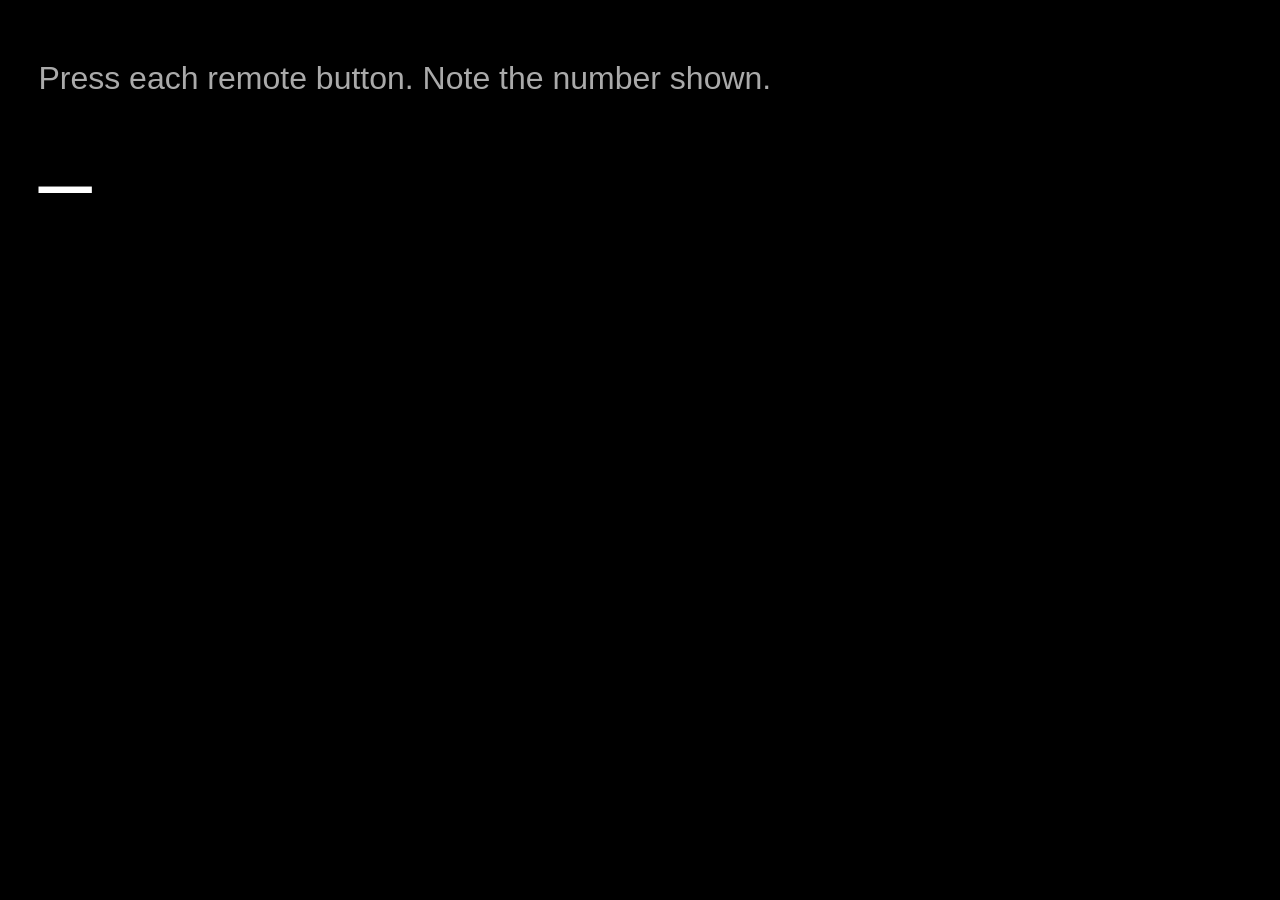
<file: poc/web/keys.html>
<!DOCTYPE html>
<html lang="en">
<head>
<meta charset="utf-8">
<meta name="viewport" content="width=device-width, initial-scale=1">
<title>Remote keys</title>
<style>
  body { margin: 0; padding: 3%; background: #000; color: #fff; font-family: sans-serif; }
  h1 { font-size: 2em; color: #aaa; font-weight: normal; }
  #last { font-size: 6em; margin: 0.3em 0; }
  #log { font-size: 1.8em; color: #ccc; line-height: 1.5; }
</style>
</head>
<body>
<h1>Press each remote button. Note the number shown.</h1>
<div id="last">&ndash;</div>
<div id="log"></div>
<script>
  (function () {
    var last = document.getElementById('last');
    var log = document.getElementById('log');
    var lines = [];
    function record(kind, e) {
      var text = kind + ' ' + e.keyCode + (e.key ? '  key=' + e.key : '') + (e.code ? '  code=' + e.code : '');
      last.textContent = e.keyCode;
      lines.unshift(text);
      if (lines.length > 12) lines.pop();
      log.innerHTML = lines.join('<br>');
    }
    document.addEventListener('keydown', function (e) { record('keydown', e); e.preventDefault(); });
    document.addEventListener('keyup', function (e) { record('keyup', e); });
  })();
</script>
</body>
</html>
</file>
